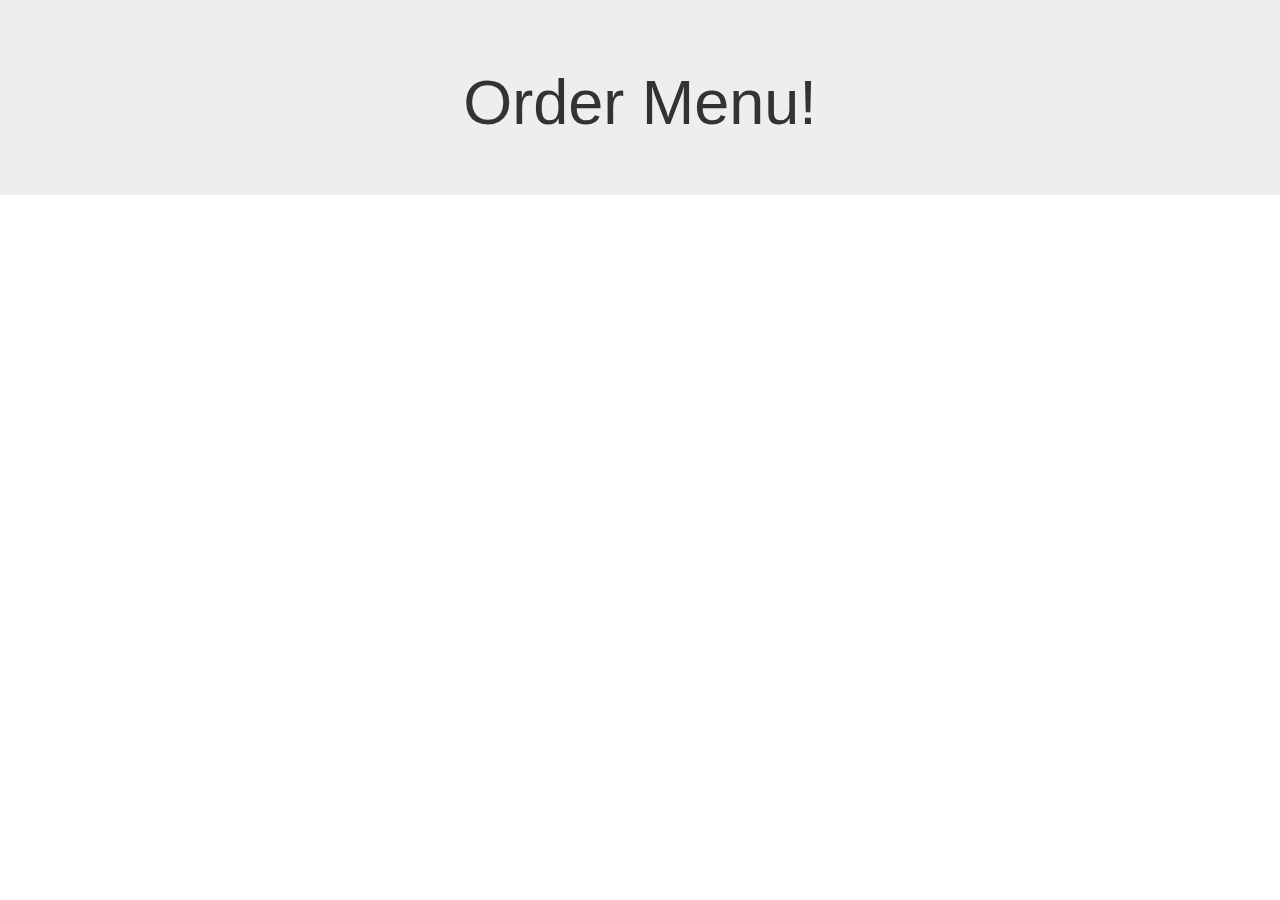
<file: orderMenu.html>
<!DOCTYPE html>
<html lang="en">
<head>
  <title>Order Menu</title>
  <meta charset="utf-8" />

  <!--link/scripts needed to get bootstrap working-->
  <link rel="stylesheet" href="https://maxcdn.bootstrapcdn.com/bootstrap/3.3.7/css/bootstrap.min.css">
  <script src="https://ajax.googleapis.com/ajax/libs/jquery/1.12.4/jquery.min.js"></script>
  <script src="https://maxcdn.bootstrapcdn.com/bootstrap/3.3.7/js/bootstrap.min.js"></script>

</head>

<body>

  <div class="jumbotron text-center">
    <h1>Order Menu!</h1>
  </div>


</body>
</html>
</file>
